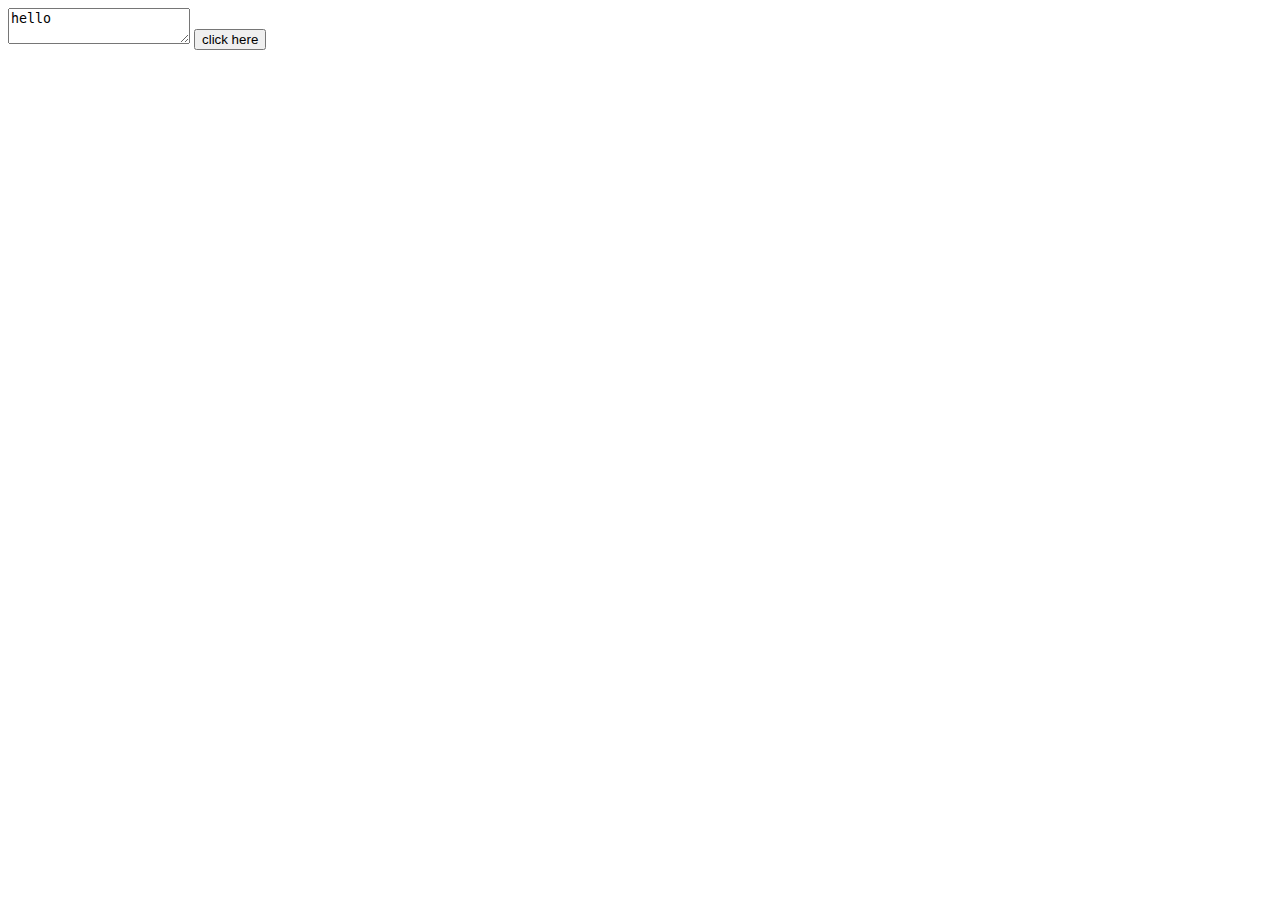
<file: m1.html>
<!DOCTYPE html>
<html lang="en">
<head>
    <meta charset="UTF-8">
    <meta http-equiv="X-UA-Compatible" content="IE=edge">
    <meta name="viewport" content="width=device-width, initial-scale=1.0">
    <title>Document</title>
</head>
<body>
  
<textarea id="myid">hello</textarea>
<button onclick="changecolor()">click here</button>
<script>
    function changecolor()
    {
        document.getElementById("myid").style.borderColor = "red";
    }
</script>
</body>
</html>
</file>
